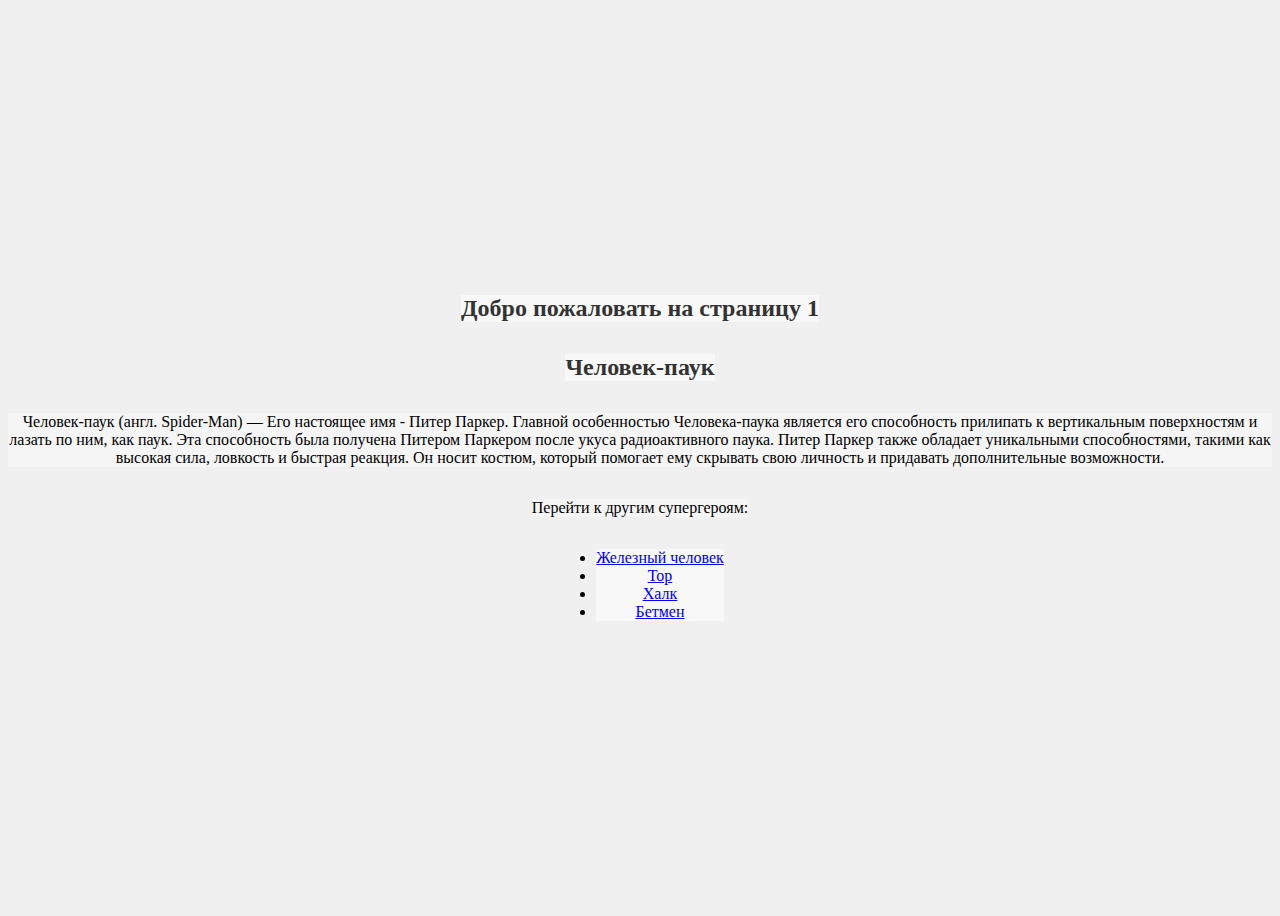
<file: index.html>
<!DOCTYPE html>
<html>
<head>
	<link rel="stylesheet" href="style.css">

    <title>Страница 1</title>
    <style>
        body {
            text-align: center;
            display: flex;
            flex-direction: column;
            align-items: center;
            justify-content: center;
            height: 100vh;
            background-color: #f0f0f0;
        }
        h1 {
            font-size: 24px;
            color: #333;
        }
    </style>
</head>
<body>
    <h1>Добро пожаловать на страницу 1</h1>
	<h1>Человек-паук</h1>
    <p>Человек-паук (англ. Spider-Man) — Его настоящее имя - Питер Паркер. Главной особенностью Человека-паука является его способность прилипать к вертикальным поверхностям и лазать по ним, как паук. Эта способность была получена Питером Паркером после укуса радиоактивного паука.

Питер Паркер также обладает уникальными способностями, такими как высокая сила, ловкость и быстрая реакция. Он носит костюм, который помогает ему скрывать свою личность и придавать дополнительные возможности.</p>
    <p>Перейти к другим супергероям:</p>
    <ul>
        <li><a href="page2.html">Железный человек</a></li>
        <li><a href="page3.html">Тор</a></li>
	<li><a href="page4.html">Халк</a></li>
	<li><a href="page5.html">Бетмен</a></li>
    </ul>
</body>
</html>
</file>
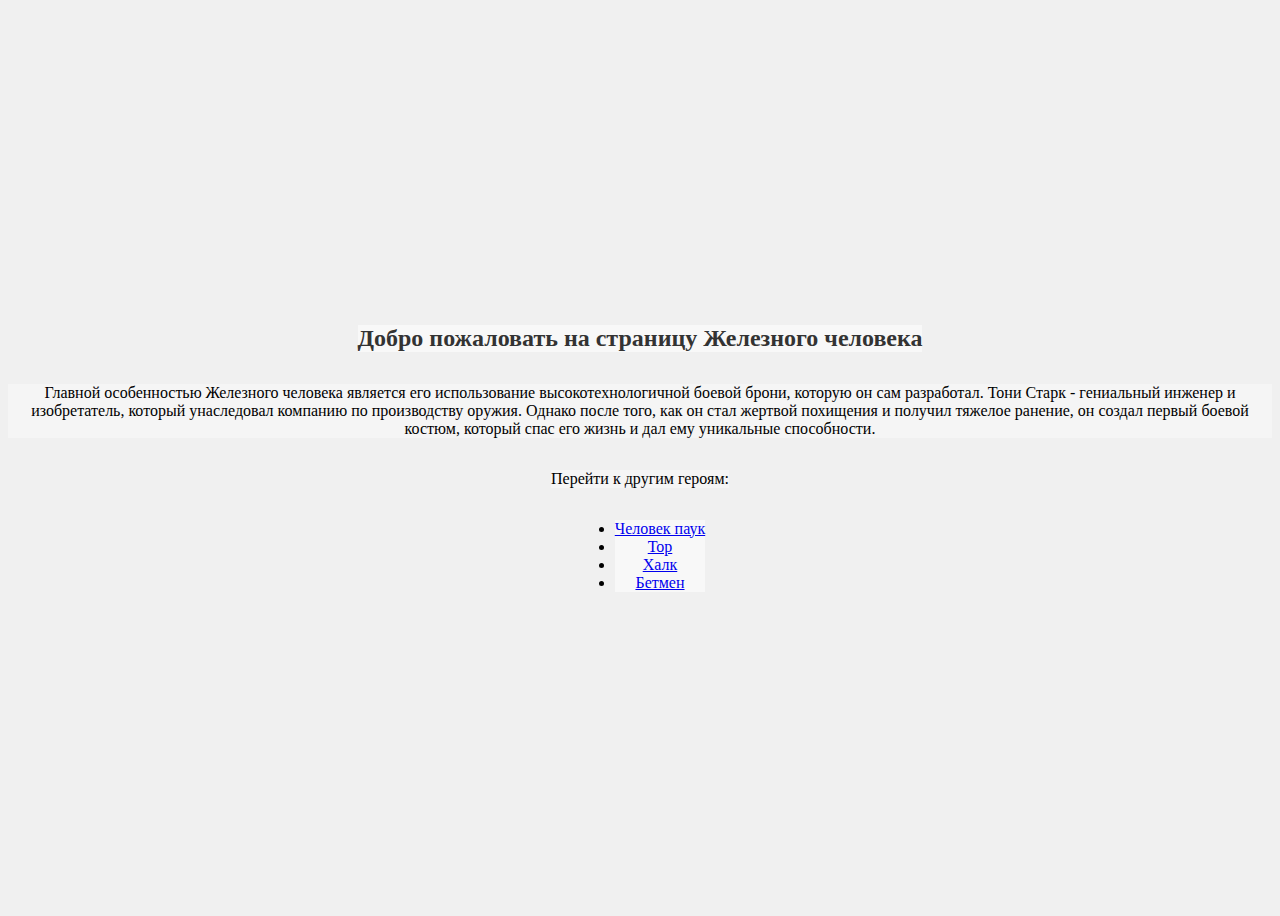
<file: page2.html>
<!DOCTYPE html>
<html>
<head>
    <link rel="stylesheet" href="style2.css">
    <title>Страница 2</title>
    <style>
        body {
            text-align: center;
            display: flex;
            flex-direction: column;
            align-items: center;
            justify-content: center;
            height: 100vh;
            background-color: #f0f0f0;
        }
        h1 {
            font-size: 24px;
            color: #333;
        }
    </style>
</head>
<body>
    <h1>Добро пожаловать на страницу Железного человека</h1>
	 <p>Главной особенностью Железного человека является его использование высокотехнологичной боевой брони, которую он сам разработал.

Тони Старк - гениальный инженер и изобретатель, который унаследовал компанию по производству оружия. Однако после того, как он стал жертвой похищения и получил тяжелое ранение, он создал первый боевой костюм, который спас его жизнь и дал ему уникальные способности.
   </p>
    <p>Перейти к другим героям:</p>
    <ul>
	<li><a href="index.html">Человек паук</a></li>
        <li><a href="page3.html">Тор</a></li>
	<li><a href="page4.html">Халк</a></li>
	<li><a href="page5.html">Бетмен</a></li>
    </ul>
</body>
</html>
</file>
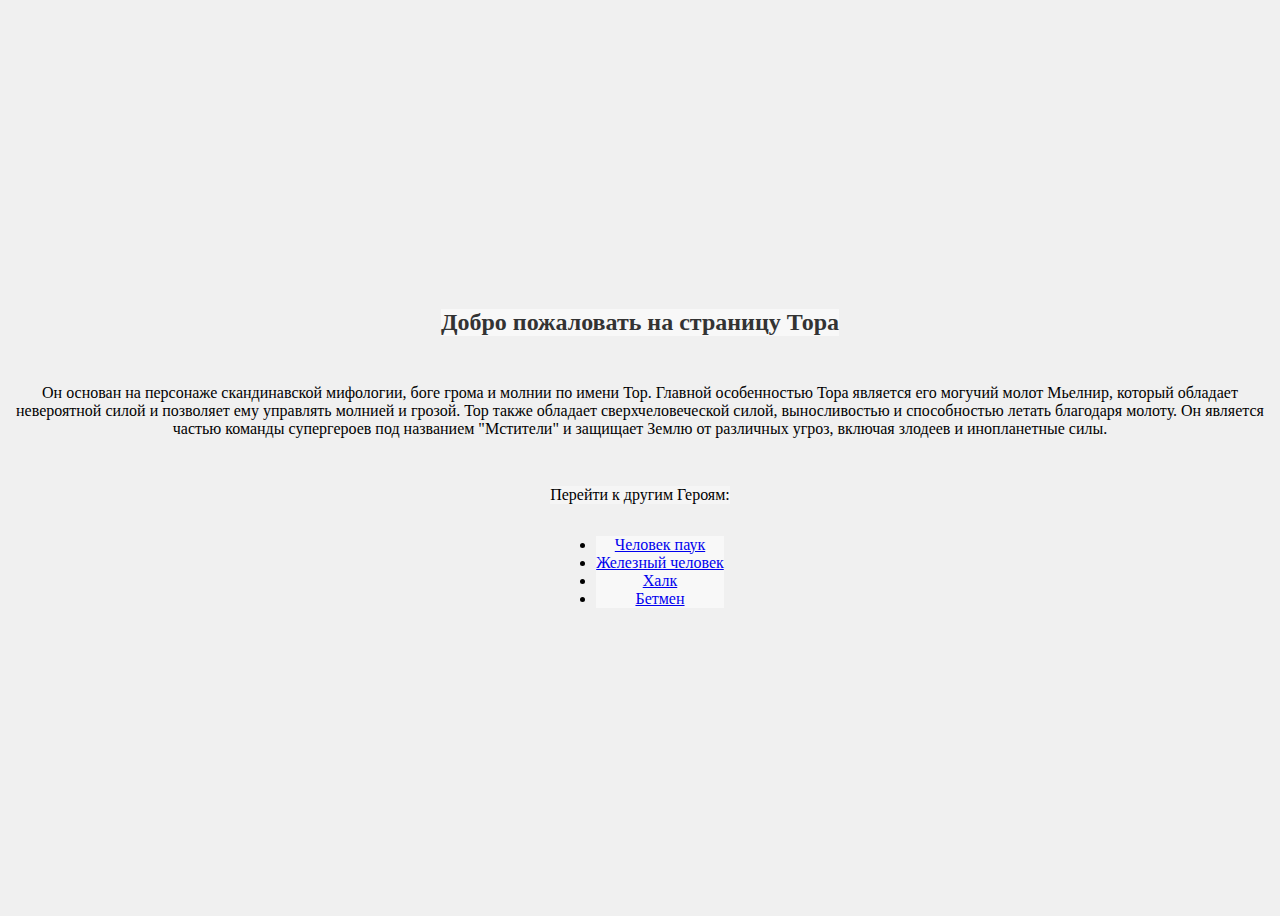
<file: page3.html>
<!DOCTYPE html>
<html>
<head>
    <link rel="stylesheet" href="style3.css">
    <title>Страница 3</title>
    <style>
        body {
            text-align: center;
            display: flex;
            flex-direction: column;
            align-items: center;
            justify-content: center;
            height: 100vh;
            background-color: #f0f0f0;
        }
        h1 {
            font-size: 24px;
            color: #333;
        }
    </style>
</head>
<body>
    <h1>Добро пожаловать на страницу Тора</h1>
	<p></p>Он основан на персонаже скандинавской мифологии, боге грома и молнии по имени Тор. Главной особенностью Тора является его могучий молот Мьелнир, который обладает невероятной силой и позволяет ему управлять молнией и грозой.

Тор также обладает сверхчеловеческой силой, выносливостью и способностью летать благодаря молоту. Он является частью команды супергероев под названием "Мстители" и защищает Землю от различных угроз, включая злодеев и инопланетные силы. 
	</p>    
    <p>Перейти к другим Героям:</p>
    <ul>
	<li><a href="index.html">Человек паук</a></li>
	<li><a href="page2.html">Железный человек</a></li>
        <li><a href="page4.html">Халк</a></li>
        <li><a href="page5.html">Бетмен</a></li>
    </ul>
</body>
</html>
</file>
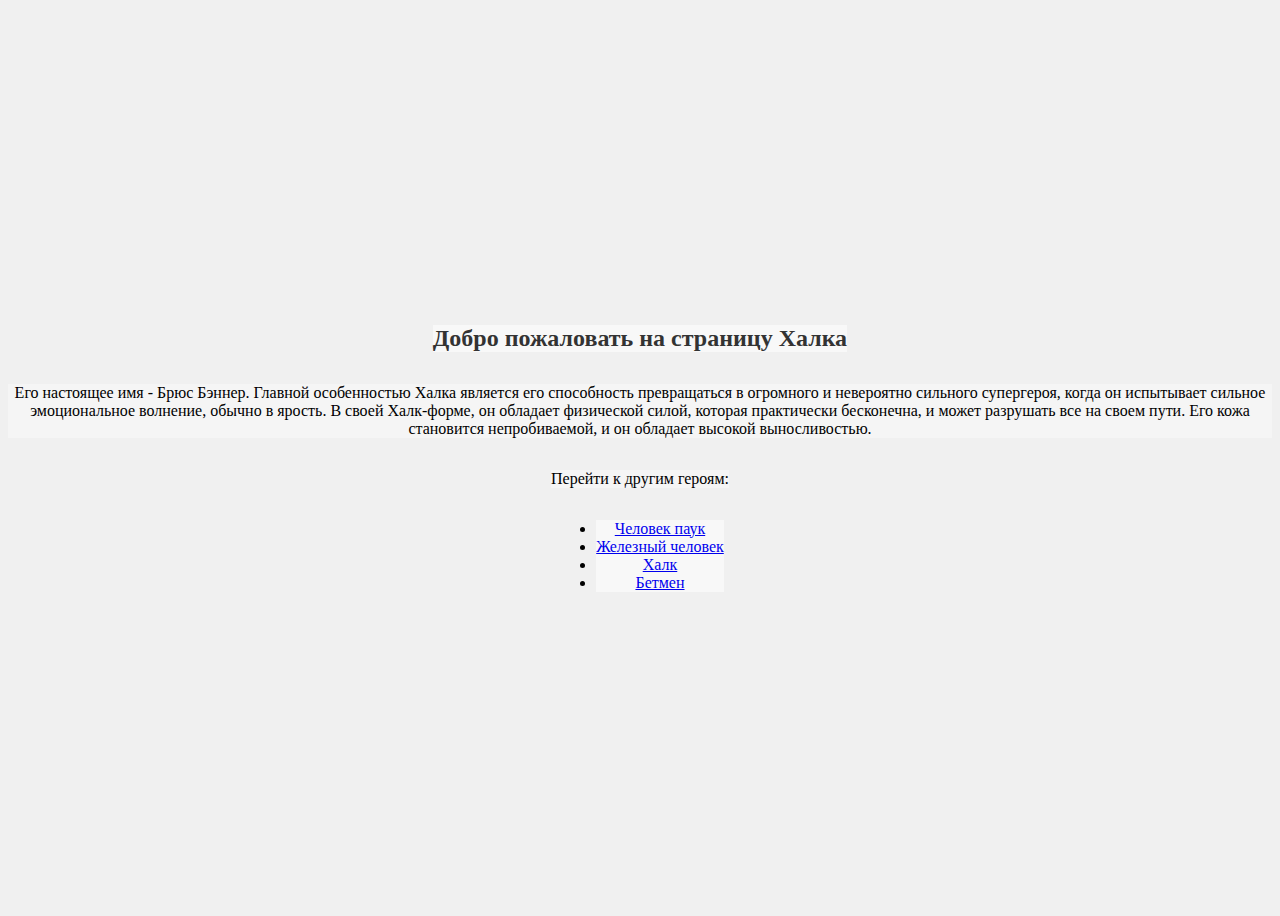
<file: page4.html>
<!DOCTYPE html>
<html>
<head>
    <link rel="stylesheet" href="style4.css">
    <title>Страница 4</title>
    <style>
        body {
            text-align: center;
            display: flex;
            flex-direction: column;
            align-items: center;
            justify-content: center;
            height: 100vh;
            background-color: #f0f0f0;
        }
        h1 {
            font-size: 24px;
            color: #333;
        }
    </style>
</head>
<body>
    <h1>Добро пожаловать на страницу Халка</h1>
	<p>
		Его настоящее имя - Брюс Бэннер. Главной особенностью Халка является его способность превращаться в огромного и невероятно сильного супергероя, когда он испытывает сильное эмоциональное волнение, обычно в ярость.

В своей Халк-форме, он обладает физической силой, которая практически бесконечна, и может разрушать все на своем пути. Его кожа становится непробиваемой, и он обладает высокой выносливостью.
	</p>

    <p>Перейти к другим героям:</p>
    <ul>
	<li><a href="index.html">Человек паук</a></li>
	<li><a href="page2.html">Железный человек</a></li>
        <li><a href="page4.html">Халк</a></li>
        <li><a href="page5.html">Бетмен</a></li>
    </ul>
</body>
</html>
</file>
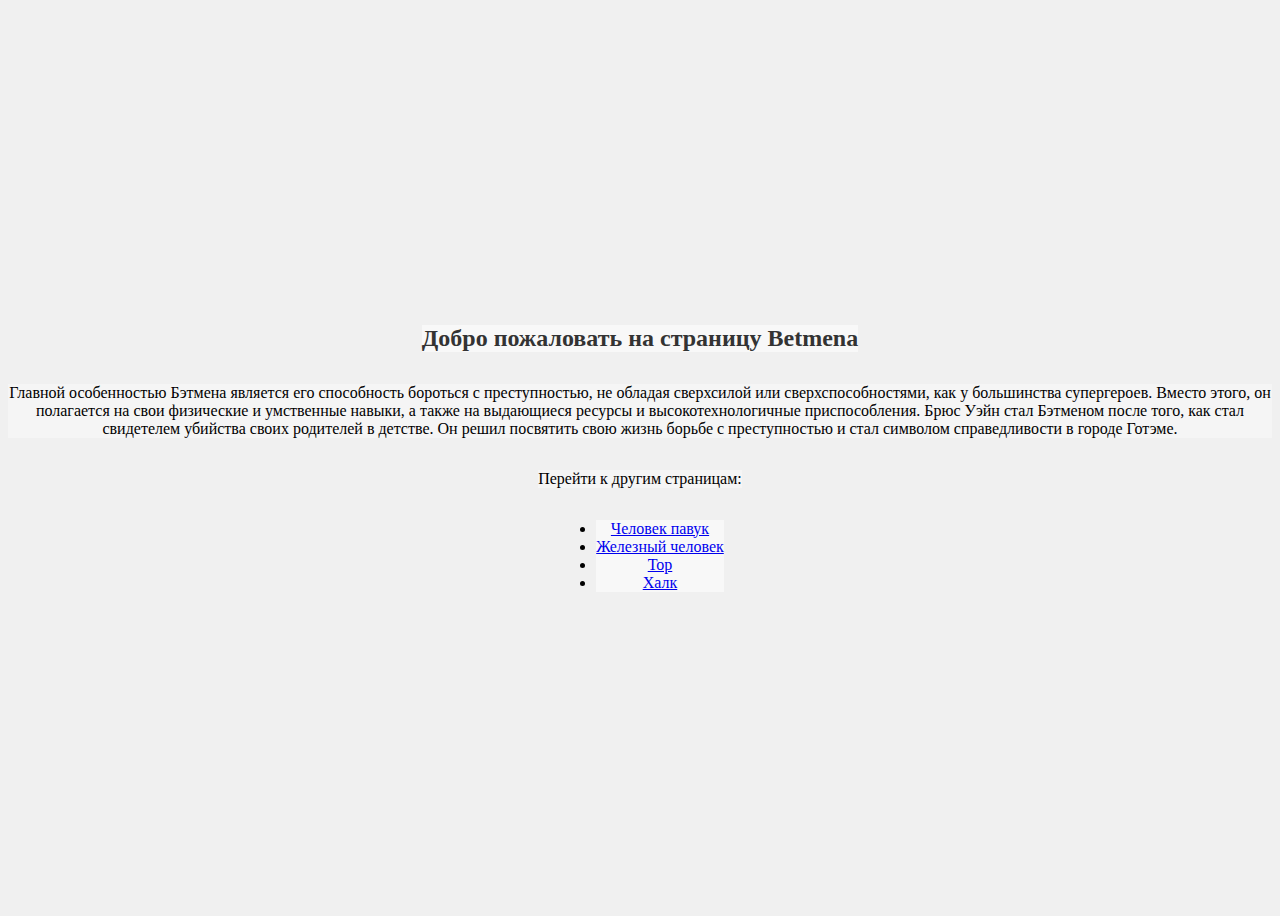
<file: page5.html>
<!DOCTYPE html>
<html>
<head>
    <link rel="stylesheet" href="style5.css">
    <title>Страница 5</title>
    <style>
        body {
            text-align: center;
            display: flex;
            flex-direction: column;
            align-items: center;
            justify-content: center;
            height: 100vh;
            background-color: #f0f0f0;
        }
        h1 {
            font-size: 24px;
            color: #333;
        }
    </style>
</head>
<body>
    <h1>Добро пожаловать на страницу Betmena</h1>
	<p>
		 Главной особенностью Бэтмена является его способность бороться с преступностью, не обладая сверхсилой или сверхспособностями, как у большинства супергероев. Вместо этого, он полагается на свои физические и умственные навыки, а также на выдающиеся ресурсы и высокотехнологичные приспособления.

Брюс Уэйн стал Бэтменом после того, как стал свидетелем убийства своих родителей в детстве. Он решил посвятить свою жизнь борьбе с преступностью и стал символом справедливости в городе Готэме.
	</p>
    <p>Перейти к другим страницам:</p>
    <ul>
        <li><a href="index.html">Человек павук</a></li>
	<li><a href="page2.html">Железный человек</a></li>
	<li><a href="page3.html">Тор</a></li>
	<li><a href="page4.html">Халк</a></li>
    </ul>
</body>
</html>
</file>
<file: style.css>
head {
    background-color: #333; /* Цвет фона заголовка */
    color: #fff; /* Цвет текста в заголовке */
    padding: 20px; /* Внутренний отступ вокруг содержимого заголовка */
    font-family: Arial, sans-serif; /* Шрифт текста в заголовке */
}
body {
    background-image: url("https://avatars.mds.yandex.net/i?id=01228a794715c614b11da9cb70dbb48c690c0e9c-10375362-images-thumbs&n=13");
    background-size: cover; /* растягивает изображение, чтобы заполнить всю область фона */
    background-repeat: no-repeat; /* предотвращает повторение изображения */
}
p{
    background-color: #ffffff5d;
}
h1{
    
    background-color: #ffffff8d;
}
li{
    
    background-color: #ffffff8d;
}
</file>
<file: style2.css>
head {
    background-color: #333; /* Цвет фона заголовка */
    color: #fff; /* Цвет текста в заголовке */
    padding: 20px; /* Внутренний отступ вокруг содержимого заголовка */
    font-family: Arial, sans-serif; /* Шрифт текста в заголовке */
}
body {
    background-image: url("https://images5.alphacoders.com/113/thumb-1920-1130532.jpg");
    background-size: cover; /* растягивает изображение, чтобы заполнить всю область фона */
    background-repeat: no-repeat; /* предотвращает повторение изображения */
}
p{
    background-color: #ffffff5d;
}
h1{
    
    background-color: #ffffff8d;
}
li{
    
    background-color: #ffffff8d;
}
</file>
<file: style3.css>
head {
    background-color: #333; /* Цвет фона заголовка */
    color: #fff; /* Цвет текста в заголовке */
    padding: 20px; /* Внутренний отступ вокруг содержимого заголовка */
    font-family: Arial, sans-serif; /* Шрифт текста в заголовке */
}
body {
    background-image: url("https://wallpapercave.com/wp/wp9939976.jpg");
    background-size: cover; /* растягивает изображение, чтобы заполнить всю область фона */
    background-repeat: no-repeat; /* предотвращает повторение изображения */
}
p{
    background-color: #ffffff5d;
}
h1{
    
    background-color: #ffffff8d;
}
li{
    
    background-color: #ffffff8d;
}
</file>
<file: style4.css>
head {
    background-color: #333; /* Цвет фона заголовка */
    color: #fff; /* Цвет текста в заголовке */
    padding: 20px; /* Внутренний отступ вокруг содержимого заголовка */
    font-family: Arial, sans-serif; /* Шрифт текста в заголовке */
}
body {
    background-image: url("https://w.forfun.com/fetch/ec/ec75141360f3ee7e2adb2da3ed886f56.jpeg");
    background-size: cover; /* растягивает изображение, чтобы заполнить всю область фона */
    background-repeat: no-repeat; /* предотвращает повторение изображения */
}
p{
    background-color: #ffffff5d;
}
h1{
    
    background-color: #ffffff8d;
}
li{
    
    background-color: #ffffff8d;
}
</file>
<file: style5.css>
head {
    background-color: #333; /* Цвет фона заголовка */
    color: #fff; /* Цвет текста в заголовке */
    padding: 20px; /* Внутренний отступ вокруг содержимого заголовка */
    font-family: Arial, sans-serif; /* Шрифт текста в заголовке */
}
body {
    background-image: url("https://img3.akspic.ru/attachments/crops/3/2/0/9/59023/59023-supergeroj-superzlodej-betmen_rycar_arkhema-art-temnota-3840x2160.jpg");
    background-size: cover; /* растягивает изображение, чтобы заполнить всю область фона */
    background-repeat: no-repeat; /* предотвращает повторение изображения */
}
p{
    background-color: #ffffff5d;
}
h1{
    
    background-color: #ffffff8d;
}
li{
    
    background-color: #ffffff8d;
}
</file>
